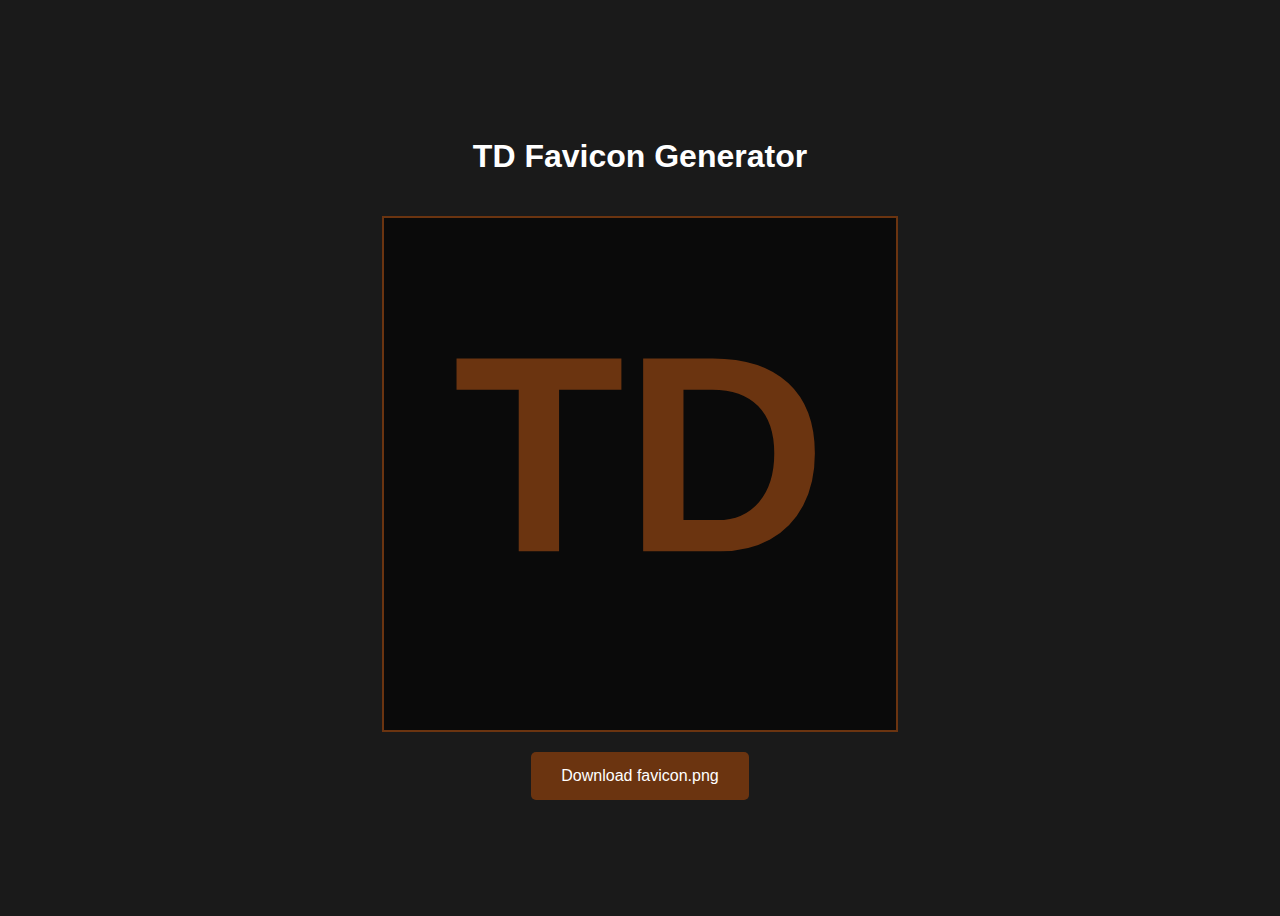
<file: generate-favicon.html>
<!DOCTYPE html>
<html>
<head>
    <title>Generate TD Favicon</title>
    <style>
        body {
            display: flex;
            flex-direction: column;
            align-items: center;
            justify-content: center;
            min-height: 100vh;
            background: #1a1a1a;
            color: white;
            font-family: Arial, sans-serif;
        }
        canvas {
            border: 2px solid #6B3410;
            margin: 20px;
        }
        button {
            background: #6B3410;
            color: white;
            border: none;
            padding: 15px 30px;
            font-size: 16px;
            cursor: pointer;
            border-radius: 5px;
        }
        button:hover {
            background: #8B4513;
        }
    </style>
</head>
<body>
    <h1>TD Favicon Generator</h1>
    <canvas id="favicon" width="512" height="512"></canvas>
    <button onclick="downloadFavicon()">Download favicon.png</button>

    <script>
        const canvas = document.getElementById('favicon');
        const ctx = canvas.getContext('2d');

        // Fill background
        ctx.fillStyle = '#0a0a0a';
        ctx.fillRect(0, 0, 512, 512);

        // Draw TD text
        ctx.fillStyle = '#6B3410';
        ctx.font = 'bold 280px Arial';
        ctx.textAlign = 'center';
        ctx.textBaseline = 'middle';
        ctx.fillText('TD', 256, 256);

        function downloadFavicon() {
            const link = document.createElement('a');
            link.download = 'favicon.png';
            link.href = canvas.toDataURL('image/png');
            link.click();
        }
    </script>
</body>
</html>
</file>
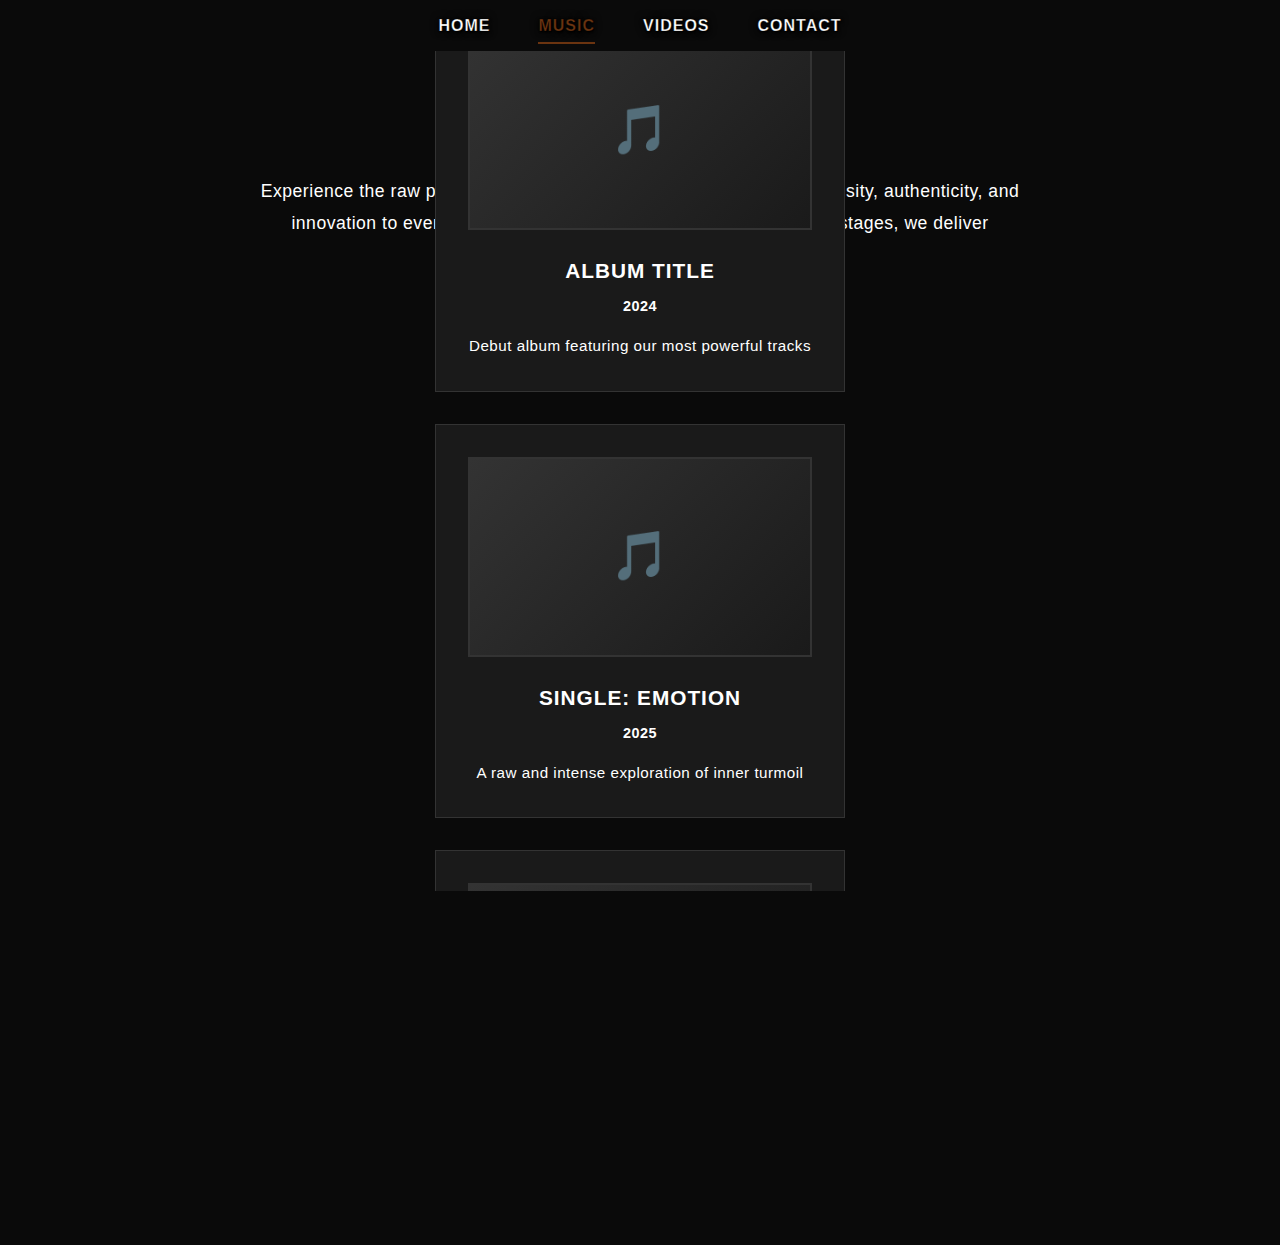
<file: music.html>
<!DOCTYPE html>
<html lang="en">
<!-- Website Built & Designed by: Zahara Ali | © 2026 The Drought. All Rights Reserved. -->
<head>
    <meta charset="UTF-8">
    <meta name="viewport" content="width=device-width, initial-scale=1.0">
    <meta http-equiv="Content-Security-Policy" content="default-src 'self'; script-src 'self' 'unsafe-inline' https://cdnjs.cloudflare.com; style-src 'self' 'unsafe-inline' https://cdnjs.cloudflare.com; font-src 'self' https://cdnjs.cloudflare.com; img-src 'self' https: data:; connect-src 'self' https://rest.bandsintown.com https://api.bandsintown.com; frame-src 'self' https://bandcamp.com https://www.youtube.com https://open.spotify.com;">
    <title>Music</title>
    <link rel="icon" href="favicon.png" type="image/png">
    <link rel="stylesheet" href="styles.css">
    <link rel="stylesheet" href="https://cdnjs.cloudflare.com/ajax/libs/font-awesome/6.5.1/css/all.min.css">
</head>
<body>
    <!-- Navigation -->
    <nav class="navbar">
        <div class="nav-container">
            <div class="hamburger" onclick="toggleMenu()">
                <span></span>
                <span></span>
                <span></span>
            </div>
            <ul class="nav-menu" id="navMenu">
                <li><a href="index.html" class="nav-link">Home</a></li>
                <li><a href="music.html" class="nav-link active">Music</a></li>
                <li><a href="videos.html" class="nav-link">Videos</a></li>
                <li><a href="contact.html" class="nav-link">Contact</a></li>
            </ul>
        </div>
    </nav>

    <!-- About Section -->
    <section class="about">
        <div class="container">
            <h2>About The Band</h2>
            <p>Experience the raw power of alternative rock. The Drought brings intensity, authenticity, and innovation to every performance. From intimate venues to festival stages, we deliver unforgettable sonic experiences.</p>
        </div>
    </section>

    <section class="content">
        <div class="container">
            <div class="music-grid">
                <div class="music-card">
                    <div class="music-placeholder">🎵</div>
                    <h3>Album Title</h3>
                    <p class="year">2024</p>
                    <p class="description">Debut album featuring our most powerful tracks</p>
                </div>
                <div class="music-card">
                    <div class="music-placeholder">🎵</div>
                    <h3>Single: Emotion</h3>
                    <p class="year">2025</p>
                    <p class="description">A raw and intense exploration of inner turmoil</p>
                </div>
                <div class="music-card">
                    <div class="music-placeholder">🎵</div>
                    <h3>Single: Sonic Wave</h3>
                    <p class="year">2025</p>
                    <p class="description">Innovation meets rock in this experimental track</p>
                </div>
            </div>
        </div>
    </section>

    <!-- Footer -->
    <footer class="footer">
        <div class="container">
            <div class="social-links">
                <a href="https://www.instagram.com/thedrought_slc/" target="_blank" aria-label="Instagram"><i class="fab fa-instagram"></i></a>
                <a href="https://www.facebook.com/profile.php?id=61578166929076" target="_blank" aria-label="Facebook"><i class="fab fa-facebook"></i></a>
                <a href="https://open.spotify.com/artist/3uwmjfetdUzoi2ZiRA4NyK" target="_blank" aria-label="Spotify"><i class="fab fa-spotify"></i></a>
                <a href="https://thedroughtslc.bandcamp.com/music" target="_blank" aria-label="Bandcamp"><i class="fab fa-bandcamp"></i></a>
            </div>
            <p>&copy; 2026 The Drought. All rights reserved.</p>
        </div>
    </footer>

    <script>
        function toggleMenu() {
            const navMenu = document.getElementById('navMenu');
            navMenu.classList.toggle('active');
        }
    </script>
</body>
</html>
</file>
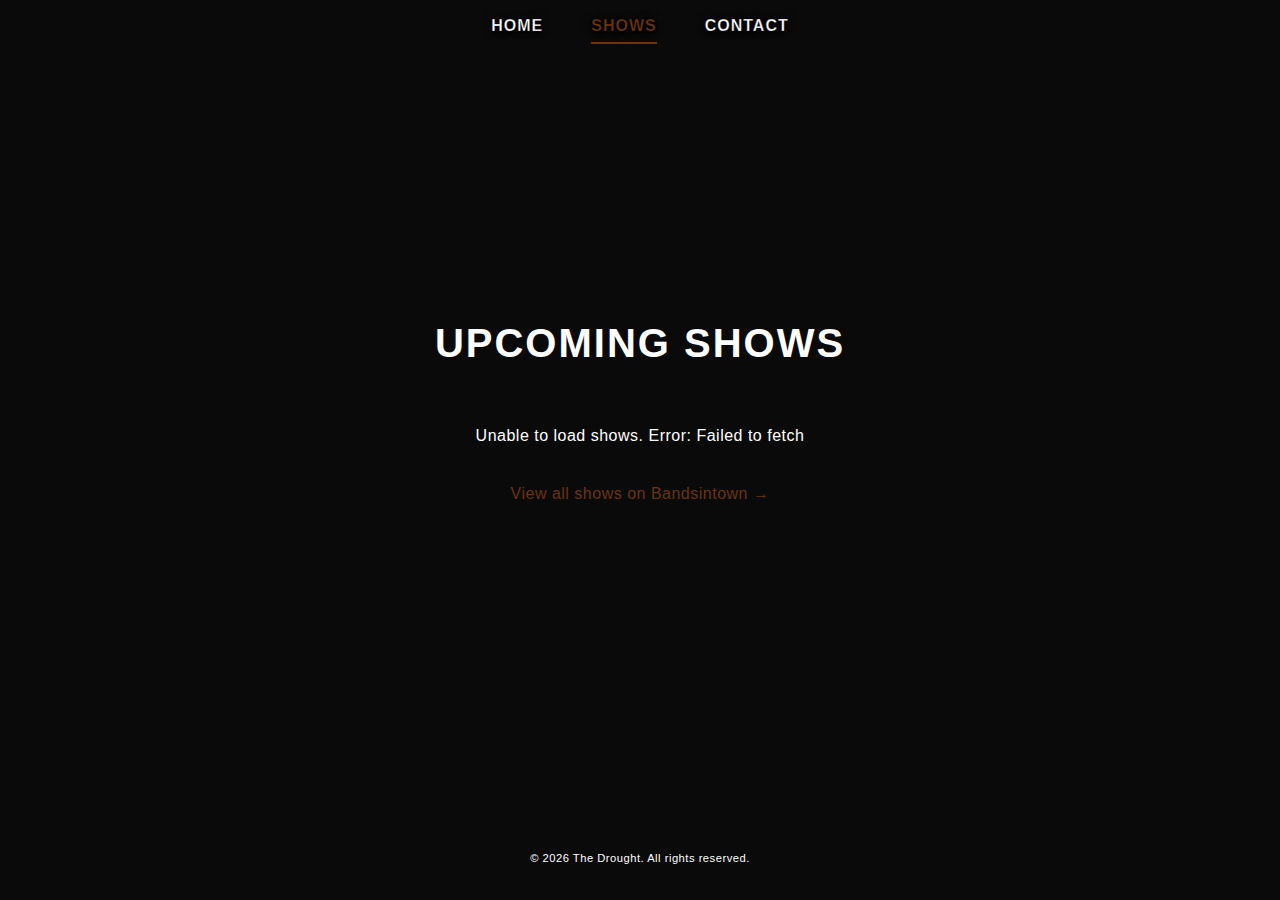
<file: shows.html>
<!DOCTYPE html>
<html lang="en">
<head>
    <meta charset="UTF-8">
    <meta name="viewport" content="width=device-width, initial-scale=1.0">
    <title>Shows - The Drought</title>
    <link rel="stylesheet" href="styles.css">
</head>
<body>
    <!-- Navigation -->
    <nav class="navbar">
        <div class="nav-container">
            <div class="hamburger" onclick="toggleMenu()">
                <span></span>
                <span></span>
                <span></span>
            </div>
            <ul class="nav-menu" id="navMenu">
                <li><a href="index.html" class="nav-link">Home</a></li>
                <li><a href="shows.html" class="nav-link active">Shows</a></li>
                <li><a href="contact.html" class="nav-link">Contact</a></li>
            </ul>
        </div>
    </nav>

    <!-- Shows Section -->
    <section class="content">
        <div class="container">
            <div class="shows-container">
                <h1>Upcoming Shows</h1>
                <div id="shows-list"></div>
                <p style="margin-top: 2rem; text-align: center;">
                    <a href="https://www.bandsintown.com/a/4854520-the-drought" target="_blank" style="color: var(--accent-gold); text-decoration: none;">
                        View all shows on Bandsintown →
                    </a>
                </p>
            </div>
        </div>
    </section>

    <!-- Footer -->
    <footer class="footer">
        <div class="container">
            <p>&copy; 2026 The Drought. All rights reserved.</p>
        </div>
    </footer>

    <script>
        function toggleMenu() {
            const navMenu = document.getElementById('navMenu');
            navMenu.classList.toggle('active');
        }

        // Fetch and display shows from Bandsintown API
        async function loadShows() {
            const artistName = 'The Drought';
            const appId = '48e282231194a007df9d92c90ff18298';
            const apiUrl = `https://rest.bandsintown.com/artists/${encodeURIComponent(artistName)}/events?app_id=${appId}`;

            try {
                const response = await fetch(apiUrl);

                if (!response.ok) {
                    throw new Error(`API Error: ${response.status}`);
                }

                const shows = await response.json();

                const showsList = document.getElementById('shows-list');

                if (!Array.isArray(shows) || shows.length === 0) {
                    showsList.innerHTML = '<p style="text-align: center; color: var(--text-secondary);">No upcoming shows at this time. Check back soon!</p>';
                    return;
                }

                let showsHtml = '<div class="shows-grid">';

                shows.forEach(show => {
                    const eventDate = new Date(show.datetime);
                    const formattedDate = eventDate.toLocaleDateString('en-US', { 
                        month: 'short', 
                        day: 'numeric', 
                        year: 'numeric' 
                    });
                    const formattedTime = eventDate.toLocaleTimeString('en-US', { 
                        hour: 'numeric', 
                        minute: '2-digit',
                        hour12: true 
                    });

                    const venue = show.venue.name;
                    const city = show.venue.city;
                    const region = show.venue.region;
                    const location = `${city}${region ? ', ' + region : ''}`;

                    showsHtml += `
                        <div class="show-card">
                            <div class="show-date">
                                <div class="date-day">${eventDate.getDate()}</div>
                                <div class="date-month">${eventDate.toLocaleDateString('en-US', { month: 'short' })}</div>
                            </div>
                            <div class="show-details">
                                <h3>${venue}</h3>
                                <p class="show-location">${location}</p>
                                <p class="show-time">${formattedTime}</p>
                                <a href="${show.url}" target="_blank" class="show-link">Get Tickets</a>
                            </div>
                        </div>
                    `;
                });

                showsHtml += '</div>';
                showsList.innerHTML = showsHtml;
            } catch (error) {
                console.error('Error fetching shows:', error);
                document.getElementById('shows-list').innerHTML = `<p style="text-align: center; color: var(--text-secondary);">Unable to load shows. Error: ${error.message}</p>`;
            }
        }

        // Load shows when page loads
        document.addEventListener('DOMContentLoaded', loadShows);
    </script>
</body>
</html>
</file>
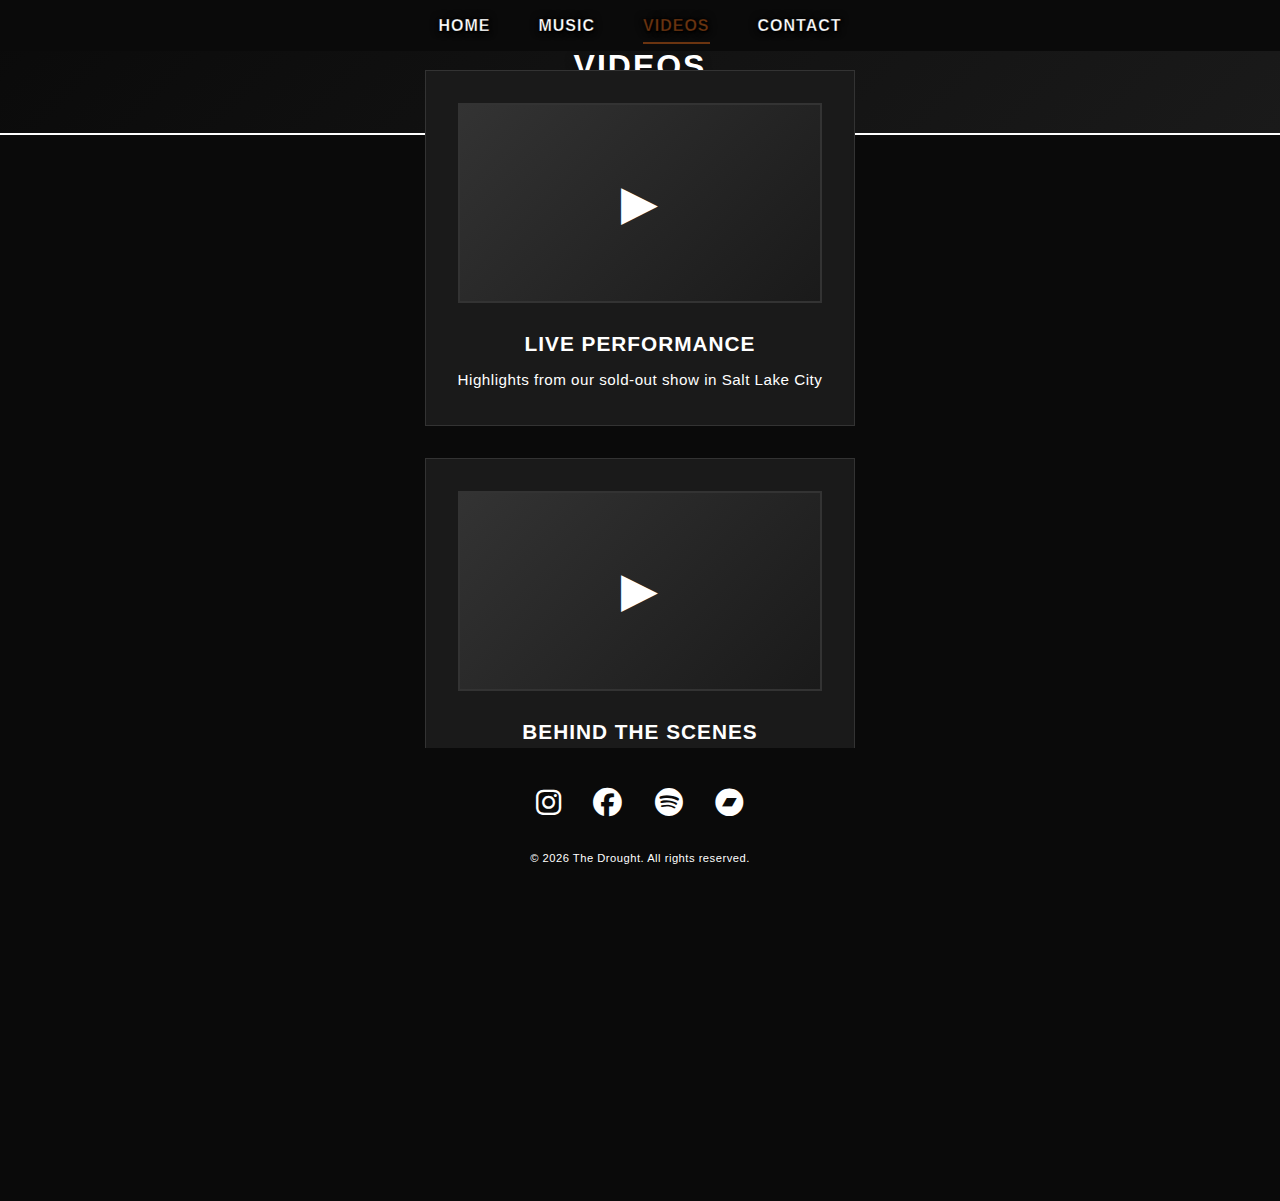
<file: videos.html>
<!DOCTYPE html>
<html lang="en">
<!-- Website Built & Designed by: Zahara Ali | © 2026 The Drought. All Rights Reserved. -->
<head>
    <meta charset="UTF-8">
    <meta name="viewport" content="width=device-width, initial-scale=1.0">
    <meta http-equiv="Content-Security-Policy" content="default-src 'self'; script-src 'self' 'unsafe-inline' https://cdnjs.cloudflare.com; style-src 'self' 'unsafe-inline' https://cdnjs.cloudflare.com; font-src 'self' https://cdnjs.cloudflare.com; img-src 'self' https: data:; connect-src 'self' https://rest.bandsintown.com https://api.bandsintown.com; frame-src 'self' https://bandcamp.com https://www.youtube.com https://open.spotify.com;">
    <title>Videos</title>
    <link rel="icon" href="favicon.png" type="image/png">
    <link rel="stylesheet" href="styles.css">
    <link rel="stylesheet" href="https://cdnjs.cloudflare.com/ajax/libs/font-awesome/6.5.1/css/all.min.css">
</head>
<body>
    <!-- Navigation -->
    <nav class="navbar">
        <div class="nav-container">
            <div class="hamburger" onclick="toggleMenu()">
                <span></span>
                <span></span>
                <span></span>
            </div>
            <ul class="nav-menu" id="navMenu">
                <li><a href="index.html" class="nav-link">Home</a></li>
                <li><a href="music.html" class="nav-link">Music</a></li>
                <li><a href="videos.html" class="nav-link active">Videos</a></li>
                <li><a href="contact.html" class="nav-link">Contact</a></li>
            </ul>
        </div>
    </nav>

    <!-- Videos Section -->
    <section class="page-header">
        <h1>Videos</h1>
    </section>

    <section class="content">
        <div class="container">
            <div class="video-grid">
                <div class="video-card">
                    <div class="video-placeholder">
                        <span>▶</span>
                    </div>
                    <h3>Music Video: Emotion</h3>
                    <p class="description">Official music video from our 2025 single</p>
                </div>
                <div class="video-card">
                    <div class="video-placeholder">
                        <span>▶</span>
                    </div>
                    <h3>Live Performance</h3>
                    <p class="description">Highlights from our sold-out show in Salt Lake City</p>
                </div>
                <div class="video-card">
                    <div class="video-placeholder">
                        <span>▶</span>
                    </div>
                    <h3>Behind the Scenes</h3>
                    <p class="description">Studio sessions and creative process</p>
                </div>
                <div class="video-card">
                    <div class="video-placeholder">
                        <span>▶</span>
                    </div>
                    <h3>Band Documentary</h3>
                    <p class="description">The story of The Drought</p>
                </div>
            </div>
        </div>
    </section>

    <!-- Footer -->
    <footer class="footer">
        <div class="container">
            <div class="social-links">
                <a href="https://www.instagram.com/thedrought_slc/" target="_blank" aria-label="Instagram"><i class="fab fa-instagram"></i></a>
                <a href="https://www.facebook.com/profile.php?id=61578166929076" target="_blank" aria-label="Facebook"><i class="fab fa-facebook"></i></a>
                <a href="https://open.spotify.com/artist/3uwmjfetdUzoi2ZiRA4NyK" target="_blank" aria-label="Spotify"><i class="fab fa-spotify"></i></a>
                <a href="https://thedroughtslc.bandcamp.com/music" target="_blank" aria-label="Bandcamp"><i class="fab fa-bandcamp"></i></a>
            </div>
            <p>&copy; 2026 The Drought. All rights reserved.</p>
        </div>
    </footer>

    <script>
        function toggleMenu() {
            const navMenu = document.getElementById('navMenu');
            navMenu.classList.toggle('active');
        }
    </script>
</body>
</html>
</file>
<file: styles.css>
html, body {
    overflow: hidden !important;
    height: 100vh;
    min-height: 100vh;
}
.blur-bg {
    background: rgba(20, 20, 20, 0.35);
    backdrop-filter: blur(8px);
    -webkit-backdrop-filter: blur(8px);
    box-shadow: 0 4px 32px rgba(0,0,0,0.18);
    opacity: 1 !important;
    transition: none !important;
    animation: none !important;
    max-height: 72vh;
    overflow-y: auto;
}
.aboutpage .hero {
    background: none !important;
    flex: 1 0 auto;
    display: flex;
    align-items: center;
    justify-content: center;
    padding: 3rem 1rem;
}
.aboutpage .navbar,
.aboutpage .footer {
    background: transparent !important;
    box-shadow: none !important;
    position: fixed;
    bottom: 0;
    left: 0;
    right: 0;
    width: 100%;
    z-index: 100;
}

.aboutpage .footer .container {
    position: relative;
    z-index: 102;
}

.aboutpage .footer .social-links {
    position: relative;
    z-index: 103;
    display: flex;
    justify-content: center;
    gap: 1rem;
    margin-top: 1rem;
}

.aboutpage, .aboutpage html {
    min-height: 100vh;
}
.aboutpage {
    background-image: url('Bandofficial.6.jpg');
    background-size: cover;
    background-position: center;
    background-repeat: no-repeat;
    background-attachment: fixed;
}
.aboutpage {
    background-image: url('Bandofficial.6.jpg');
    background-size: cover;
    background-position: center;
    background-repeat: no-repeat;
    background-attachment: fixed;
}
@media (min-width: 900px) {
    .bit-html-export {
        max-width: 900px;
        margin: 0 auto;
        font-size: 1.2rem;
        padding: 2rem 2rem 1rem 2rem;
        border-radius: 12px;
        box-shadow: 0 2px 16px rgba(0,0,0,0.25);
    }
    .bit-table {
        font-size: 1.1rem;
        width: 100%;
    }
    .bit-table td {
        padding: 16px 18px;
        font-size: 1.1rem;
    }
    .bit-table .bit-cta {
        width: 20%;
    }
}
/* ====================================
   GLOBAL STYLES
   ==================================== */
* {
    margin: 0;
    padding: 0;
    box-sizing: border-box;
}

:root {
    --primary-dark: #0a0a0a;
    --secondary-dark: #1a1a1a;
    --accent-gold: #6B3410;
    --accent-light: #f5f5f5;
    --text-primary: #ffffff;
    --text-secondary: #ffffff;
    --border-color: #333333;
}

body {
    font-family: 'Poppins', 'Segoe UI', sans-serif;
    color: var(--text-primary);
    line-height: 1.6;
    letter-spacing: 0.5px;
    min-height: 100vh;
    display: flex;
    flex-direction: column;
}

.homepage {
    background-color: var(--primary-dark);
}

.container {
    max-width: 1200px;
    margin: 0 auto;
    padding: 0 2rem;
}

/* ====================================
   NAVIGATION
   ==================================== */
.navbar {
    background-color: var(--primary-dark);
    position: fixed;
    top: 0;
    left: 0;
    right: 0;
    z-index: 100;
    width: 100%;
}

.homepage .navbar {
    background-color: transparent;
    position: fixed;
}

.nav-container {
    max-width: 1200px;
    margin: 0 auto;
    padding: 0.8rem 2rem;
    display: flex;
    justify-content: center;
    align-items: center;
    position: relative;
}

.hamburger {
    display: none;
    flex-direction: column;
    cursor: pointer;
    gap: 5px;
    position: absolute;
    left: 2rem;
}

.hamburger span {
    width: 25px;
    height: 3px;
    background-color: var(--accent-gold);
    transition: all 0.3s ease;
}

.nav-menu {
    display: flex;
    list-style: none;
    gap: 3rem;
    transition: all 0.3s ease;
}

.nav-link {
    color: var(--text-secondary);
    text-decoration: none;
    font-size: 1rem;
    font-weight: 600;
    text-transform: uppercase;
    letter-spacing: 1px;
    transition: all 0.3s ease;
    padding: 0.5rem 0;
    border-bottom: 2px solid transparent;
    text-shadow: 0 2px 4px rgba(0, 0, 0, 0.9),
                 0 0 8px rgba(0, 0, 0, 0.8),
                 1px 1px 2px rgba(0, 0, 0, 1);
    -webkit-text-stroke: 0.5px rgba(0, 0, 0, 0.6);
}

.nav-link:hover,
.nav-link.active {
    color: var(--accent-gold);
    border-bottom-color: var(--accent-gold);
}

/* ====================================
   HERO SECTION
   ==================================== */
.hero {
    height: 100vh;
    display: flex;
    align-items: center;
    justify-content: center;
    text-align: center;
    background-image: url('Bandofficial.9.jpg');
    background-size: cover;
    background-position: center;
    background-repeat: no-repeat;
    background-attachment: fixed;
    position: relative;
    overflow: hidden;
}

@media (max-width: 768px) {
    .hero {
        background-image: url('Bandofficial.5.jpg');
        background-attachment: scroll;
    }
}



.hero-content {
    position: relative;
    z-index: 1;
    animation: fadeInUp 0.8s ease-out;
}

.hero-title {
    font-size: 5rem;
    font-weight: 900;
    text-transform: uppercase;
    letter-spacing: 3px;
    color: var(--text-primary);
    text-shadow: 0 8px 16px rgba(0, 0, 0, 0.7);
    line-height: 1.1;
}

@keyframes fadeInUp {
    from {
        opacity: 0;
        transform: translateY(30px);
    }
    to {
        opacity: 1;
        transform: translateY(0);
    }
}

/* Contact Page Hero */
.contactpage {
    background-color: var(--primary-dark);
}

.contactpage .navbar {
    background-color: transparent;
    position: fixed;
}

.contact-hero {
    background-image: url('Bandofficial.4B&W.jpg');
    background-position: center 40%;
}

.contact-hero .contact-info-simple {
    background-color: transparent;
}

.contact-hero .contact-item {
    background-color: rgba(26, 26, 26, 0.85);
    backdrop-filter: blur(10px);
    border: 2px solid rgba(212, 31, 61, 0.3);
    transition: all 0.3s ease;
}

.contact-hero .contact-item:hover {
    border-color: var(--accent-gold);
    transform: translateY(-5px);
    box-shadow: 0 10px 30px rgba(212, 31, 61, 0.3),
                0 0 20px rgba(107, 52, 16, 0.4),
                inset 0 0 30px rgba(255, 255, 255, 0.05);
    animation: lightPulse 2s ease-in-out infinite;
}

@keyframes lightPulse {
    0%, 100% {
        box-shadow: 0 10px 30px rgba(212, 31, 61, 0.3),
                    0 0 20px rgba(107, 52, 16, 0.4),
                    inset 0 0 30px rgba(255, 255, 255, 0.05);
    }
    50% {
        box-shadow: 0 10px 30px rgba(212, 31, 61, 0.5),
                    0 0 30px rgba(107, 52, 16, 0.6),
                    inset 0 0 40px rgba(255, 255, 255, 0.08);
    }
}

.contactpage .footer {
    background-color: transparent;
    position: fixed;
    bottom: 0;
    left: 0;
    right: 0;
    width: 100%;
    z-index: 100;
}

.contactpage .footer::after {
    content: '';
    position: absolute;
    top: 0;
    left: 0;
    right: 0;
    bottom: 0;
    background: transparent;
    pointer-events: none;
    z-index: 0;
}

.contactpage .footer .container {
    position: relative;
    z-index: 1;
}

/* ====================================
   ABOUT SECTION
   ==================================== */
.about {
    padding: 5rem 0;
    background-color: var(--primary-dark);
    text-align: center;
    flex: 1;
}

.about h2 {
    font-size: 2.5rem;
    text-transform: uppercase;
    margin-bottom: 2rem;
    color: var(--text-primary);
    letter-spacing: 2px;
}

.about p {
    font-size: 1.1rem;
    color: var(--text-secondary);
    line-height: 1.8;
    max-width: 800px;
    margin: 0 auto;
}

/* ====================================
   CONTENT PAGES
   ==================================== */
.page-header {
    min-height: 15vh;
    display: flex;
    align-items: center;
    justify-content: center;
    background: linear-gradient(135deg, var(--primary-dark) 0%, var(--secondary-dark) 100%);
    border-bottom: 2px solid var(--text-primary);
    padding: 2rem 0;
}

.page-header h1 {
    font-size: 2rem;
    text-transform: uppercase;
    letter-spacing: 2px;
    color: var(--text-primary);
    text-shadow: 0 4px 8px rgba(0, 0, 0, 0.5);
}

.content {
    padding: 4rem 0;
    background-color: var(--primary-dark);
    min-height: 60vh;
    display: flex;
    align-items: center;
    justify-content: center;
    flex: 1;
}

.content .container {
    width: 100%;
    display: flex;
    justify-content: center;
}

/* ====================================
   MUSIC GRID
   ==================================== */
.music-grid,
.video-grid {
    display: grid;
    grid-template-columns: repeat(auto-fit, minmax(300px, 1fr));
    gap: 2rem;
}

.music-card,
.video-card {
    background-color: var(--secondary-dark);
    border: 1px solid var(--border-color);
    padding: 2rem;
    text-align: center;
    transition: all 0.3s ease;
    cursor: pointer;
}

.music-card:hover,
.video-card:hover {
    transform: translateY(-10px);
    border-color: var(--accent-gold);
    box-shadow: 0 10px 30px rgba(212, 31, 61, 0.2);
}

.music-placeholder,
.video-placeholder {
    width: 100%;
    height: 200px;
    background: linear-gradient(135deg, #333333 0%, #1a1a1a 100%);
    display: flex;
    align-items: center;
    justify-content: center;
    font-size: 3rem;
    margin-bottom: 1.5rem;
    border: 2px solid var(--border-color);
    transition: all 0.3s ease;
}

.music-card:hover .music-placeholder,
.video-card:hover .video-placeholder {
    border-color: var(--accent-gold);
    background: linear-gradient(135deg, var(--accent-gold) 0%, #8b6f47 100%);
}

.music-card h3,
.video-card h3 {
    font-size: 1.3rem;
    text-transform: uppercase;
    margin-bottom: 0.5rem;
    color: var(--text-primary);
    letter-spacing: 1px;
}

.music-card .year {
    font-size: 0.9rem;
    color: var(--text-primary);
    font-weight: 600;
    margin-bottom: 1rem;
}

.music-card .description,
.video-card .description {
    color: var(--text-primary);
    font-size: 0.95rem;
    line-height: 1.6;
}

/* ====================================
   CONTACT SECTION
   ==================================== */
.contact-info-simple {
    display: flex;
    flex-direction: row;
    gap: 3rem;
    max-width: 100%;
    margin: 0 auto;
    text-align: center;
    justify-content: center;
}

.contact-item {
    background-color: var(--secondary-dark);
    border: 1px solid var(--border-color);
    padding: 2rem;
}

.contact-item h3 {
    font-size: 1.3rem;
    text-transform: uppercase;
    margin-bottom: 1rem;
    color: var(--text-primary);
    letter-spacing: 1px;
}

.contact-item p {
    color: var(--text-primary);
    font-size: 1rem;
    line-height: 1.8;
}

.contact-item a {
    color: var(--text-primary);
    text-decoration: none;
    transition: color 0.3s ease;
}

.contact-item a:hover {
    color: var(--accent-gold);
}

/* ====================================
   SHOWS SECTION
   ==================================== */
.shows-container h1 {
    font-size: 2.5rem;
    text-transform: uppercase;
    margin-bottom: 3rem;
    color: var(--text-primary);
    letter-spacing: 2px;
    text-align: center;
}

.shows-grid {
    display: flex;
    flex-direction: column;
    gap: 2rem;
    width: 100%;
    max-width: 800px;
    margin: 0 auto;
}

.show-card {
    display: flex;
    flex-direction: column;
    background-color: var(--secondary-dark);
    border: 1px solid var(--border-color);
    overflow: hidden;
    transition: all 0.3s ease;
}

.show-card:hover {
    border-color: var(--accent-gold);
    transform: translateY(-5px);
}

.show-image {
    width: 100%;
    height: 300px;
    object-fit: cover;
    background-color: var(--primary-dark);
}

.show-info {
    display: flex;
    flex-direction: column;
    gap: 1rem;
    padding: 2rem;
}

.show-date {
    display: flex;
    flex-direction: column;
    align-items: center;
    justify-content: center;
    background: linear-gradient(135deg, var(--accent-gold), #ff6b6b);
    padding: 1rem;
    min-width: 70px;
    height: fit-content;
    text-align: center;
    align-self: flex-start;
}

.date-day {
    font-size: 2rem;
    font-weight: 900;
    color: white;
    line-height: 1;
}

.date-month {
    font-size: 0.9rem;
    color: white;
    text-transform: uppercase;
    font-weight: 600;
    margin-top: 0.5rem;
}

.show-details {
    flex: 1;
    display: flex;
    flex-direction: column;
}

.show-details h3 {
    font-size: 1.3rem;
    color: var(--text-primary);
    margin-bottom: 0.5rem;
    text-transform: uppercase;
    letter-spacing: 1px;
}

.show-location {
    color: var(--accent-gold);
    font-size: 1rem;
    margin-bottom: 0.5rem;
    font-weight: 600;
}

.show-time {
    color: var(--text-secondary);
    font-size: 0.95rem;
    margin-bottom: 1rem;
}

.show-link {
    display: inline-block;
    background-color: var(--accent-gold);
    color: white;
    padding: 0.7rem 1.5rem;
    text-decoration: none;
    text-transform: uppercase;
    font-weight: 600;
    letter-spacing: 1px;
    transition: all 0.3s ease;
    align-self: flex-start;
    margin-top: auto;
}

.show-link:hover {
    background-color: #ff6b6b;
    transform: scale(1.05);
}
.homepage .navbar::after {
    content: '';
    position: absolute;
    top: 0;
    left: 0;
    right: 0;
    bottom: 0;
    background: transparent;
    pointer-events: none;
    z-index: 0;
}

.homepage .nav-container {
    position: relative;
    z-index: 1;
}

.homepage .footer {
    background-color: transparent;
    position: fixed;
    bottom: 0;
    left: 0;
    right: 0;
    width: 100%;
    z-index: 100;
}

.homepage .footer::after {
    content: '';
    position: absolute;
    top: 0;
    left: 0;
    right: 0;
    bottom: 0;
    background: transparent;
    pointer-events: none;
    z-index: 0;
}

.homepage .footer .container {
    position: relative;
    z-index: 1;
}

/* ====================================
   FOOTER
   ==================================== */
.footer {
    background-color: var(--primary-dark);
    padding: 2rem;
    text-align: center;
    color: var(--text-secondary);
    font-size: 0.7rem;
    margin-top: auto;
    flex-shrink: 0;
}

.social-links {
    display: flex;
    justify-content: center;
    gap: 2rem;
    margin-bottom: 1.5rem;
}

.social-links a {
    color: var(--text-secondary);
    font-size: 1.8rem;
    transition: all 0.3s ease;
}

.social-links a:hover {
    color: var(--accent-gold);
    transform: scale(1.1);
}

body:not(.homepage) {
    background-color: var(--primary-dark);
}

/* ====================================
   RESPONSIVE
   ==================================== */
@media (max-width: 768px) {
    .hamburger {
        display: flex;
        top: 1.5rem;
        border: 2px solid var(--accent-gold);
        border-radius: 8px;
        padding: 8px;
        background: rgba(0,0,0,0.7);
        box-shadow: 0 2px 8px rgba(0,0,0,0.15);
    }

    .nav-menu {
        position: fixed;
        top: 50%;
        left: 50%;
        transform: translate(-50%, -50%);
        flex-direction: column;
        background-color: transparent;
        gap: 2rem;
        max-height: 0;
        overflow: hidden;
        transition: max-height 0.3s ease, opacity 0.3s ease, padding 0.3s ease, visibility 0.3s ease;
        z-index: 99;
        text-align: center;
        padding: 0;
        opacity: 0;
        pointer-events: none;
        visibility: hidden;
    }

    .nav-menu.active {
        max-height: 500px;
        background-color: rgba(0, 0, 0, 0.35);
        backdrop-filter: blur(3px);
        padding: 2rem;
        opacity: 1;
        pointer-events: auto;
        visibility: visible;
    }

    .nav-menu li {
        border-bottom: none;
    }

    .nav-link {
        display: block;
        padding: 1rem !important;
        border: none !important;
        font-size: 1.5rem;
    }

    .nav-link:hover,
    .nav-link.active {
        background-color: transparent;
        color: var(--accent-gold);
    }

    .hamburger span {
        width: 25px;
        height: 3px;
        background-color: var(--accent-gold);
        transition: all 0.3s ease;
    }

    .nav-menu.active .hamburger span:nth-child(1) {
        transform: rotate(45deg) translate(10px, 10px);
    }

    .nav-menu.active .hamburger span:nth-child(2) {
        opacity: 0;
    }

    .nav-menu.active .hamburger span:nth-child(3) {
        transform: rotate(-45deg) translate(7px, -7px);
    }

    .hero-title {
        font-size: 2.5rem;
    }

    .page-header h1 {
        font-size: 2rem;
    }

    .contact-wrapper {
        grid-template-columns: 1fr;
    }

    .contact-info-simple {
        flex-direction: column;
        gap: 1.5rem;
    }

    .contact-item {
        max-width: 100%;
    }

    .music-grid,
    .video-grid {
        grid-template-columns: 1fr;
    }

    .show-info {
        flex-direction: column;
        gap: 1rem;
    }

    .show-date {
        align-self: flex-start;
    }
}

@media (max-width: 480px) {
    .nav-menu {
        position: fixed;
        top: 50%;
        left: 50%;
        transform: translate(-50%, -50%);
    }

    .hero-title {
        font-size: 1.8rem;
    }

    .about h2,
    .page-header h1 {
        font-size: 1.5rem;
    }
}

/* Adjust text size for "About The Drought" section on mobile */
@media (max-width: 768px) {
    .aboutpage .hero .hero-content .blur-bg {
        padding: 1rem 1.5rem;
    }

    .aboutpage .hero .about-title {
        font-size: 1.5rem;
    }

    .aboutpage .hero .blur-bg p {
        font-size: 0.85rem;
        line-height: 1.4;
    }
}
</file>
